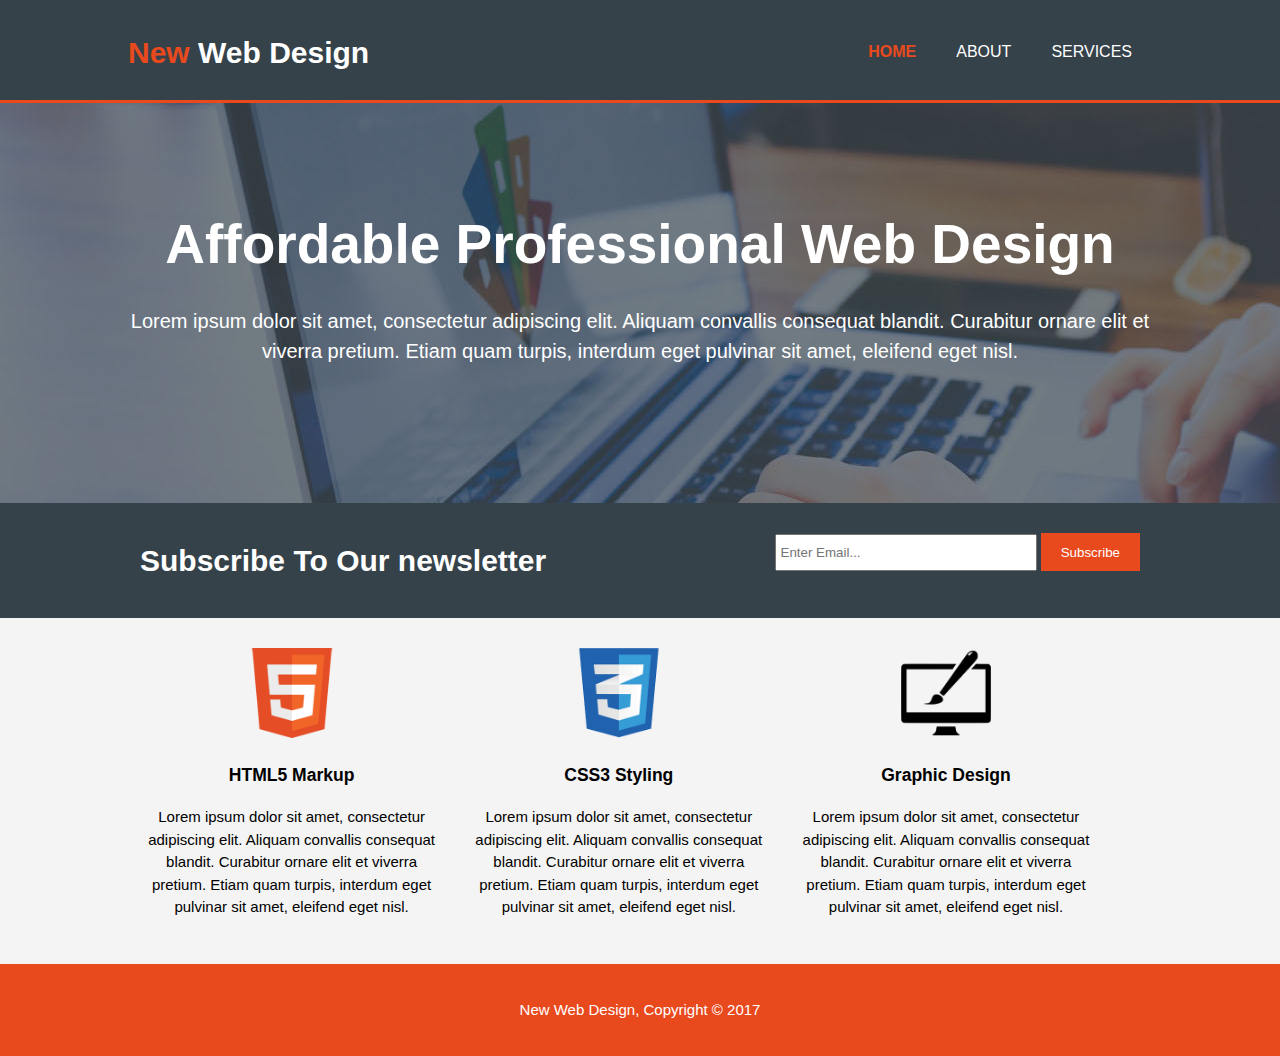
<file: index.html>
<!DOCTYPE html>
<html>
  <head>
    <meta charset="utf-8">
    <meta name="viewport" content="width=device-width">
    <meta name="description" content="Affordable and professional web design">
    <meta name="keywords" content="web design, Affordable web design, professional web design">
    <meta name="author" content="KJ">

    <title>New Web Design | Welcome</title>
    <link rel="stylesheet" href="./css/style.css">

  </head>
  <body>
      <header>
          <div class="container">
              <div id="branding">
                  <h1><span class="highlight">New</span> Web Design</h1> 
              </div>
              <nav>
                  <ul>
                      <li class="current"><a href="index.html">Home</a></li>
                      <li><a href="about.html">About</a></li>
                      <li><a href="services.html">Services</a></li>

                  </ul>
              </nav>
          </div>
      </header>
      <section id="showcase">
          <div class="container">
              <h1>Affordable Professional Web Design</h1>
              <p>Lorem ipsum dolor sit amet, consectetur adipiscing elit. Aliquam convallis consequat blandit. Curabitur ornare elit et viverra pretium. Etiam quam turpis, interdum eget pulvinar sit amet, eleifend eget nisl. </p>
          </div>
      </section>

      <section id="newsletter">
          <div class="container">
              <h1>Subscribe To Our newsletter</h1>
              <form>
                  <input type="email" placeholder="Enter Email...">
                  <button type="submit" class="button_1">Subscribe</button>
              </form>
          </div>
      </section>

      <section id="boxes">
          <div class="container">
              <div class="box">
                 <img src="./images/logo_html.png">
                 <h3>HTML5 Markup</h3> 
                 <p>Lorem ipsum dolor sit amet, consectetur adipiscing elit. Aliquam convallis consequat blandit. Curabitur ornare elit et viverra pretium. Etiam quam turpis, interdum eget pulvinar sit amet, eleifend eget nisl. </p>
              </div>

              <div class="box">
                    <img src="./images/logo_css.png">
                    <h3>CSS3 Styling</h3> 
                    <p>Lorem ipsum dolor sit amet, consectetur adipiscing elit. Aliquam convallis consequat blandit. Curabitur ornare elit et viverra pretium. Etiam quam turpis, interdum eget pulvinar sit amet, eleifend eget nisl. </p>
              </div>

              <div class="box">
                    <img src="./images/logo_brush.png">
                    <h3>Graphic Design</h3> 
                    <p>Lorem ipsum dolor sit amet, consectetur adipiscing elit. Aliquam convallis consequat blandit. Curabitur ornare elit et viverra pretium. Etiam quam turpis, interdum eget pulvinar sit amet, eleifend eget nisl. </p>
              </div>
          </div>
      </section>

      <footer>
          <p>New Web Design, Copyright &copy; 2017</p>
      </footer>

  </body>
</html>
</file>
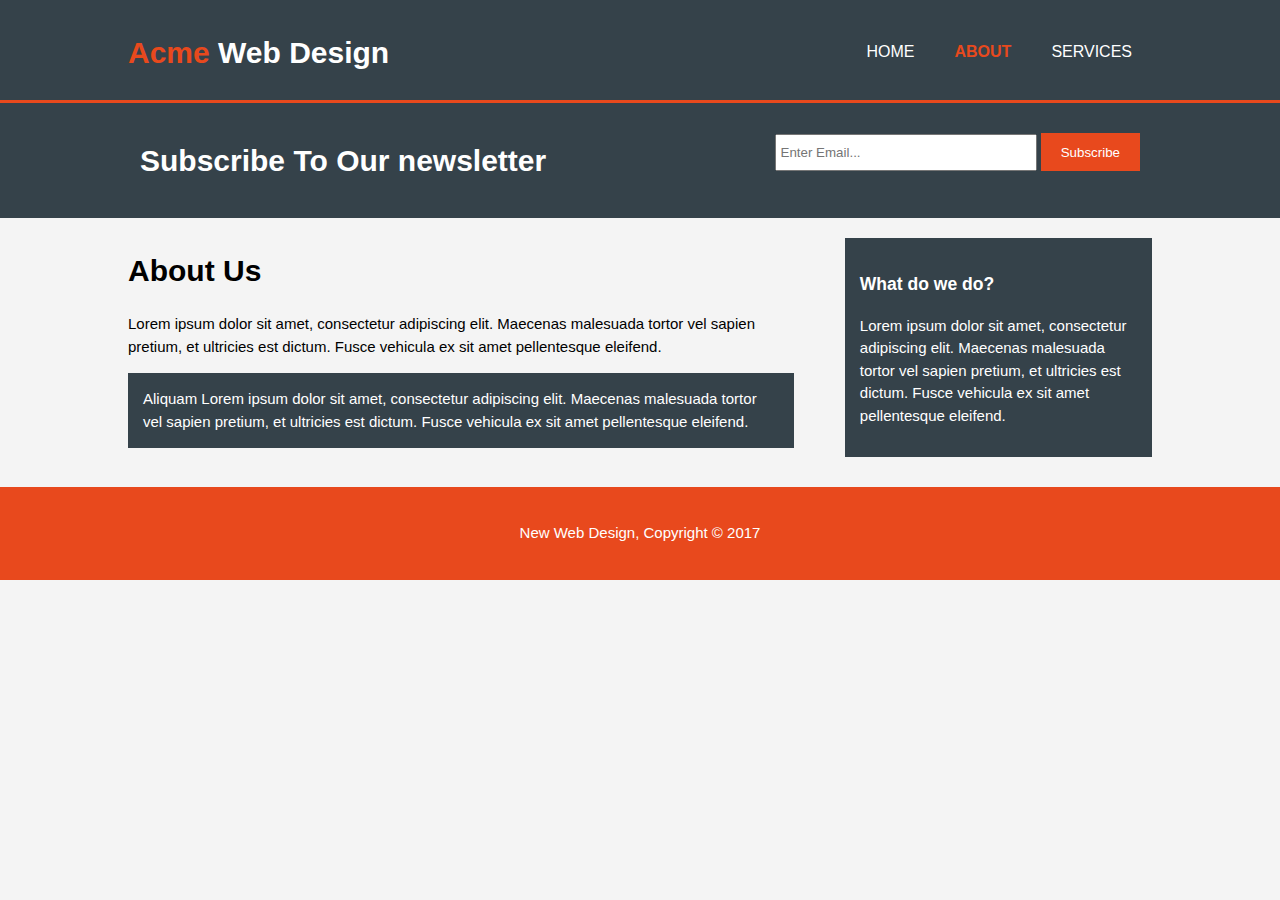
<file: about.html>
<!DOCTYPE html>
<html>
  <head>
    <meta charset="utf-8">
    <meta name="viewport" content="width=device-width">
    <meta name="description" content="Affordable and professional web design">
    <meta name="keywords" content="web design, Affordable web design, professional web design">
    <meta name="author" content="KJ">

    <title>New Web Design | About</title>
    <link rel="stylesheet" href="./css/style.css">

  </head>
  <body>
      <header>
          <div class="container">
              <div id="branding">
                  <h1><span class="highlight">Acme</span> Web Design</h1> 
              </div>
              <nav>
                  <ul>
                      <li><a href="index.html">Home</a></li>
                      <li class="current"><a href="about.html">About</a></li>
                      <li><a href="services.html">Services</a></li>

                  </ul>
              </nav>
          </div>
      </header>
     

      <section id="newsletter">
          <div class="container">
              <h1>Subscribe To Our newsletter</h1>
              <form>
                  <input type="email" placeholder="Enter Email...">
                  <button type="submit" class="button_1">Subscribe</button>
              </form>
          </div>
      </section>

      <section id="main">
          <div class="container">
              <article id="main-col">
                  <h1 class="page-title">About Us</h1>
                  <p>
                        Lorem ipsum dolor sit amet, consectetur adipiscing elit. Maecenas malesuada tortor vel sapien pretium, et ultricies est dictum. Fusce vehicula ex sit amet pellentesque eleifend.
                  </p>
                  <p class="dark">
                      Aliquam Lorem ipsum dolor sit amet, consectetur adipiscing elit. Maecenas malesuada tortor vel sapien pretium, et ultricies est dictum. Fusce vehicula ex sit amet pellentesque eleifend.
                  </p>
              </article>

              <aside id="sidebar">
                  <div class="dark">
                  <h3>What do we do?</h3>
                  <p>Lorem ipsum dolor sit amet, consectetur adipiscing elit. Maecenas malesuada tortor vel sapien pretium, et ultricies est dictum. Fusce vehicula ex sit amet pellentesque eleifend.
                  </p>
                </div>
              </aside>
             
          </div>
      </section>

      <footer>
          <p>New Web Design, Copyright &copy; 2017</p>
      </footer>

  </body>
</html>
</file>
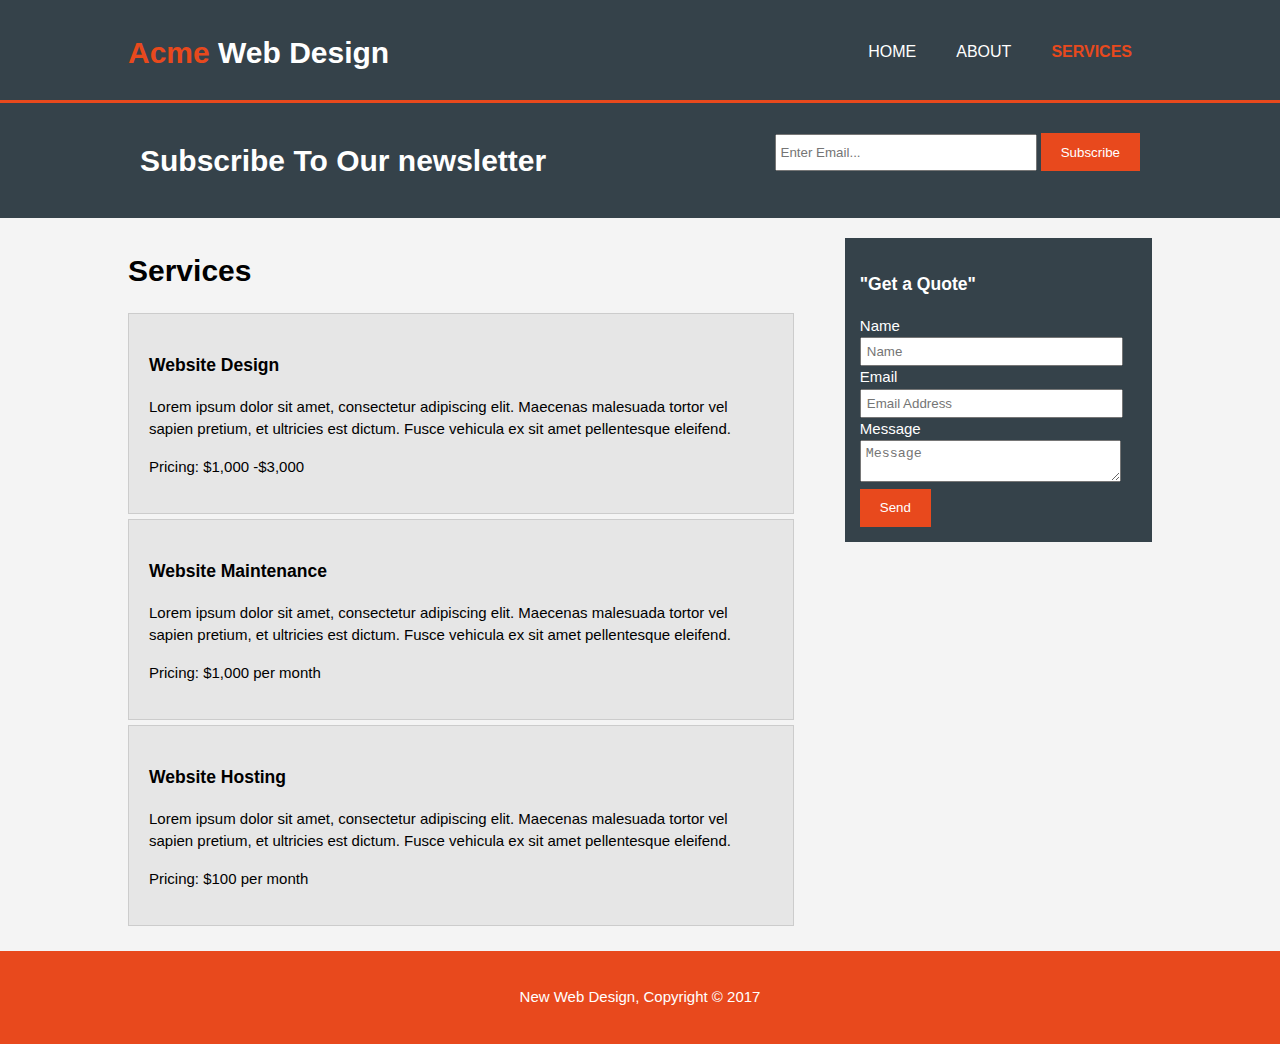
<file: services.html>
<!DOCTYPE html>
<html>
  <head>
    <meta charset="utf-8">
    <meta name="viewport" content="width=device-width">
    <meta name="description" content="Affordable and professional web design">
    <meta name="keywords" content="web design, Affordable web design, professional web design">
    <meta name="author" content="KJ">

    <title>New Web Design | Services</title>
    <link rel="stylesheet" href="./css/style.css">

  </head>
  <body>
      <header>
          <div class="container">
              <div id="branding">
                  <h1><span class="highlight">Acme</span> Web Design</h1> 
              </div>
              <nav>
                  <ul>
                      <li><a href="index.html">Home</a></li>
                      <li><a href="about.html">About</a></li>
                      <li class="current"><a href="services.html">Services</a></li>

                  </ul>
              </nav>
          </div>
      </header>
     

      <section id="newsletter">
          <div class="container">
              <h1>Subscribe To Our newsletter</h1>
              <form>
                  <input type="email" placeholder="Enter Email...">
                  <button type="submit" class="button_1">Subscribe</button>
              </form>
          </div>
      </section>

      <section id="main">
          <div class="container">
              <article id="main-col">
                  <h1 class="page-title">Services</h1>
                  <ul id="services">
                      <li>
                          <h3>Website Design</h3>
                          <p>
                            Lorem ipsum dolor sit amet, consectetur adipiscing elit. Maecenas malesuada tortor vel sapien pretium, et ultricies est dictum. Fusce vehicula ex sit amet pellentesque eleifend.
                          </p>
                          <p>Pricing: $1,000 -$3,000</p>
                      </li>
                      <li>
                          <h3>Website Maintenance</h3>
                          <p>
                            Lorem ipsum dolor sit amet, consectetur adipiscing elit. Maecenas malesuada tortor vel sapien pretium, et ultricies est dictum. Fusce vehicula ex sit amet pellentesque eleifend.
                          </p>
                          <p>Pricing: $1,000 per month</p>
                      </li>
                      <li>
                          <h3>Website Hosting</h3>
                          <p>
                            Lorem ipsum dolor sit amet, consectetur adipiscing elit. Maecenas malesuada tortor vel sapien pretium, et ultricies est dictum. Fusce vehicula ex sit amet pellentesque eleifend.
                          </p>
                          <p>Pricing: $100 per month</p>
                      </li>
                  </ul>
                                  
              </article>

              <aside id="sidebar">
                  <div class="dark">
                  <h3>"Get a Quote"</h3>
                  <form class="quote">
                      <div>
                          <label>Name</label><br>
                          <input type="text" placeholder="Name">
                      </div>
                      <div>
                          <label>Email</label><br>
                          <input type="email" placeholder="Email Address">
                      </div>
                      <div>
                          <label>Message</label><br>
                          <textarea placeholder="Message"></textarea>
                      </div>
                      <button class="button_1" type="submit">Send</button>
                  </form>
                  
                      </div>
              </aside>
             
          </div>
      </section>

      <footer>
          <p>New Web Design, Copyright &copy; 2017</p>
      </footer>

  </body>
</html>
</file>
<file: css/style.css>
body{
    /*font-family: Arial, Helvetica, sans-serif;
    font-size: 15px;
    line-height: 1.5;   
    These lines can be replaced by single line font as shown below*/
    font:15px/1.5 Arial, Helvetica, sans-serif;
    padding: 0;
    margin: 0;
    background-color: #f4f4f4;
       
}
/*Global*/
.container{  /* container with . represents a clas whereas with # represents id*/
    width:80%;
    margin:auto;
    overflow: hidden;
}
/*Instead of assigning margin and padding to
 each item we can assign all ul items with
  0 padding and 0 margin*/

  ul{
    margin: 0;
    padding: 0;
}

.button_1{   /*we define button_1 global as we may 
              need to use it in more than one places*/
    height: 38px;
    background: #e8491d;
    border: none;
    padding-left: 20px;
    padding-right: 20px;
    color: #ffffff;
}

.dark{
    padding: 15px;
    background: #35424a;
    color: #ffffff;
    margin-top: 10px;
    margin-bottom:10px;
}





/* Header **/
header{
    background-color:#35424a;
    color:#ffffff; /* Here only the list and text color are changed but not link color, which will be done later*/
    padding-top: 30px;
    min-height:70px;
    border-bottom: #e8491d 3px solid; /*3px is width of header element*/
}
/*this is for links in header with tag 'a'*/
header a{
    color:#ffffff;
    text-decoration: none;
    text-transform: uppercase;
    font-size:16px;


}

header ul{
    margin: 0; /*we want to remove margin*/
    padding: 0;/*by default unordered list has padding. so we set margin to 0*/
}

header li{
    float: left; /*We want list items (menu items) to float left (horizontal)*/
    display: inline; /*to display list items in line*/
    padding: 0 20px 0 20px; /*padding applied as top right bottom left */
}

/*Now we want to shift the menu items (nav items) to the right*/

header #branding{ /*branding is in form of id so # precedes it*/
    float: left;

}

header #branding h1{
    margin: 0px;

}

header nav{
    float: right;
    margin-top: 10px; /*We want to move nav a bit down */
}



  /* we want Acme to be orange in our header*/
header .highlight, header .current a{
    color: #e8491d;
    font-weight: bold;

}
/*<span> is an inline label element ie it's not gonna make it go on next line unlike <div>*/
/* current class is used here to highlight the current li which is Home*/
/*Now we want our menu to have a hover state*/

header a:hover{
    color:#cccccc;
    font-weight: bold;
}

/*Showcase*/

#showcase{
    min-height: 400px;
    background: url('../images/showcase.jpg') no-repeat 0 -400px;
    /* 0 is x-coordinate of image and -400 is y-coordinate. 
    We use ../images to go to images folder from css folder*/
    text-align: center;
    color: #ffffff;
}

#showcase h1{
    margin-top: 100px;
    font-size: 55px;
    margin-bottom: 10px;
    
}

#showcase p{

    font-size: 20px;
}

/*Newsletter*/

#newsletter{
    padding: 15px;
    color: #ffffff;
    background: #35424a;

}

#newsletter h1{
    float: left;
}
#newsletter form{
    float: right;
    margin-top: 15px;

}

#newsletter input[type="email"]{ /*input[] is to specify input type in css3*/
    padding: 4px;
    height: 25px;
    width: 250px;
}

/*Boxes*/
#boxes{
    margin-top: 20px;

}

#boxes .box{
    float: left;
    text-align: center;
    width: 30%;
    padding: 10px;

}

#boxes .box img{
    width: 90px;
}

/*Sidebar*/

aside#sidebar{
    float: right;
    width: 30%;
    margin-top: 10px;
} /*aside with an id of sidebar*/

aside#sidebar .quote input, aside#sidebar .quote textarea{
    width:90%;
    padding: 5px;
}

/*main-col*/
article#main-col{
    float: left;
    width: 65%;
    margin-top: 10px;
}

/*Services*/
ul#services li{
    list-style:none; /*removes bullets from list*/
    padding: 20px;
    border: #cccccc solid 1px;
    margin-bottom: 5px;
    background: #e6e6e6;
}

footer{
    padding: 20px;
    margin-top:20px;
    color: #ffffff;
    background-color:#e8491d;
    text-align: center;
}

/* Our Home page is finished designing*/

/*Media Queries for different medias such as phone*/
@media(max-width: 768px){
    header #branding,
    header nav,
    header nav li,
    #newsletter h1,
    #newsletter form,
    #boxes .box,
    article#main-col,
    aside#sidebar{
        float:none;
        text-align:center;
        width:100%;
    }

    header{
        padding-bottom:20px;
    }

    #showcase h1{
        margin-top:40px;
    }

    #newsletter button, .quote button{
        display:block;
        width:100%;
    }

    #newsletter form input[type="email"], .quote input, .quote textarea{
        width: 100%;
        margin-bottom:5px;
    }
}
</file>
